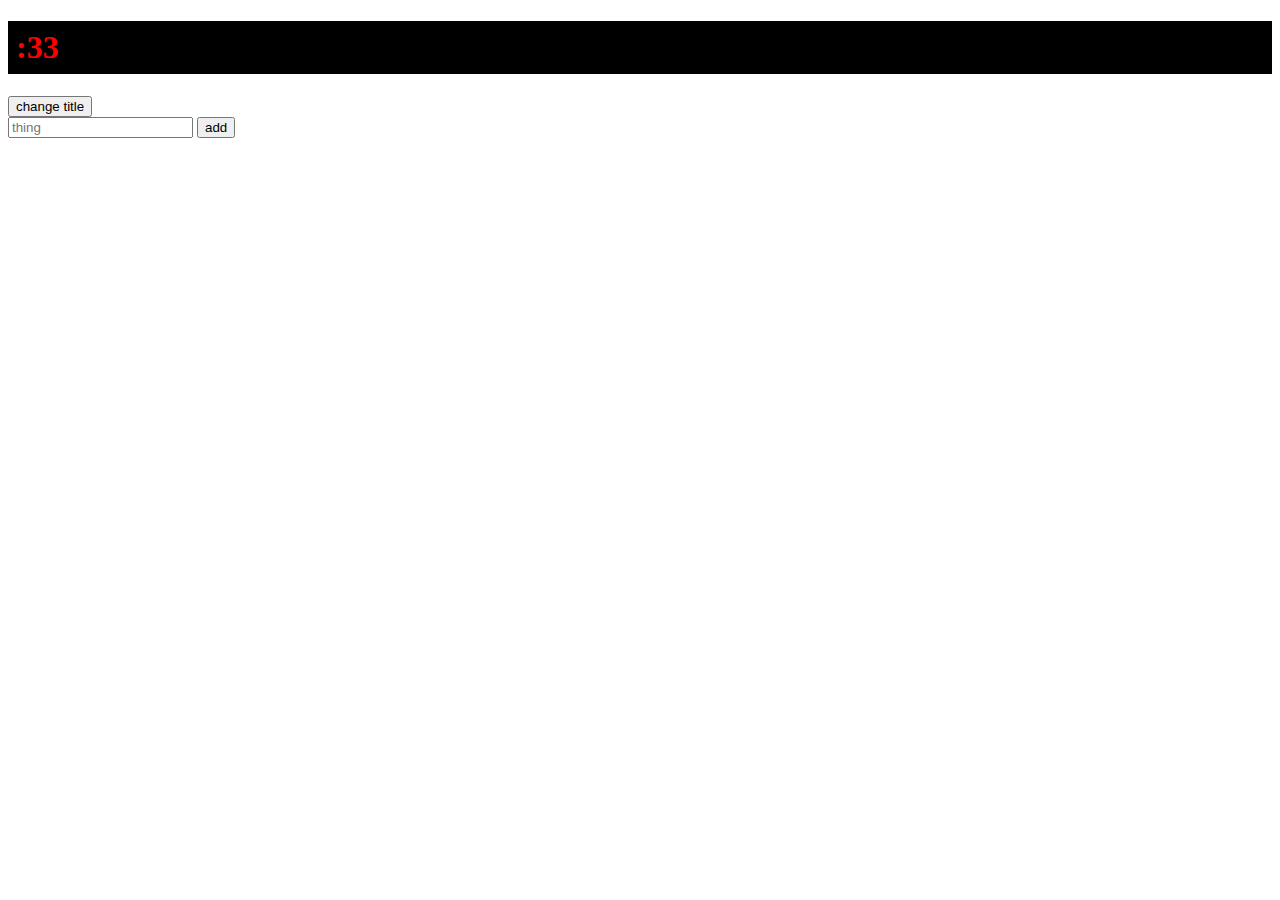
<file: blorpo/undex.html>
<!DOCTYPE html>
<html lang="en">
<head>
    <meta charset="UTF-8">
    <meta name="viewport" content="width=device-width, initial-scale=1.0">
    <title>Document</title>
    <link rel="stylesheet" href="./undex.css">
</head>
<body>
    <h1 class="red" id="bng">:33</h1>
    <div class="button">
        <button onclick="changetitle()">change title</button>
    </div>
    <input type="text" placeholder="thing" id="Input">
    <button onclick="addtext()">add</button>
    <div id="container"></div>



    <script src="./undex.js"></script>
</body>
</html>
</file>
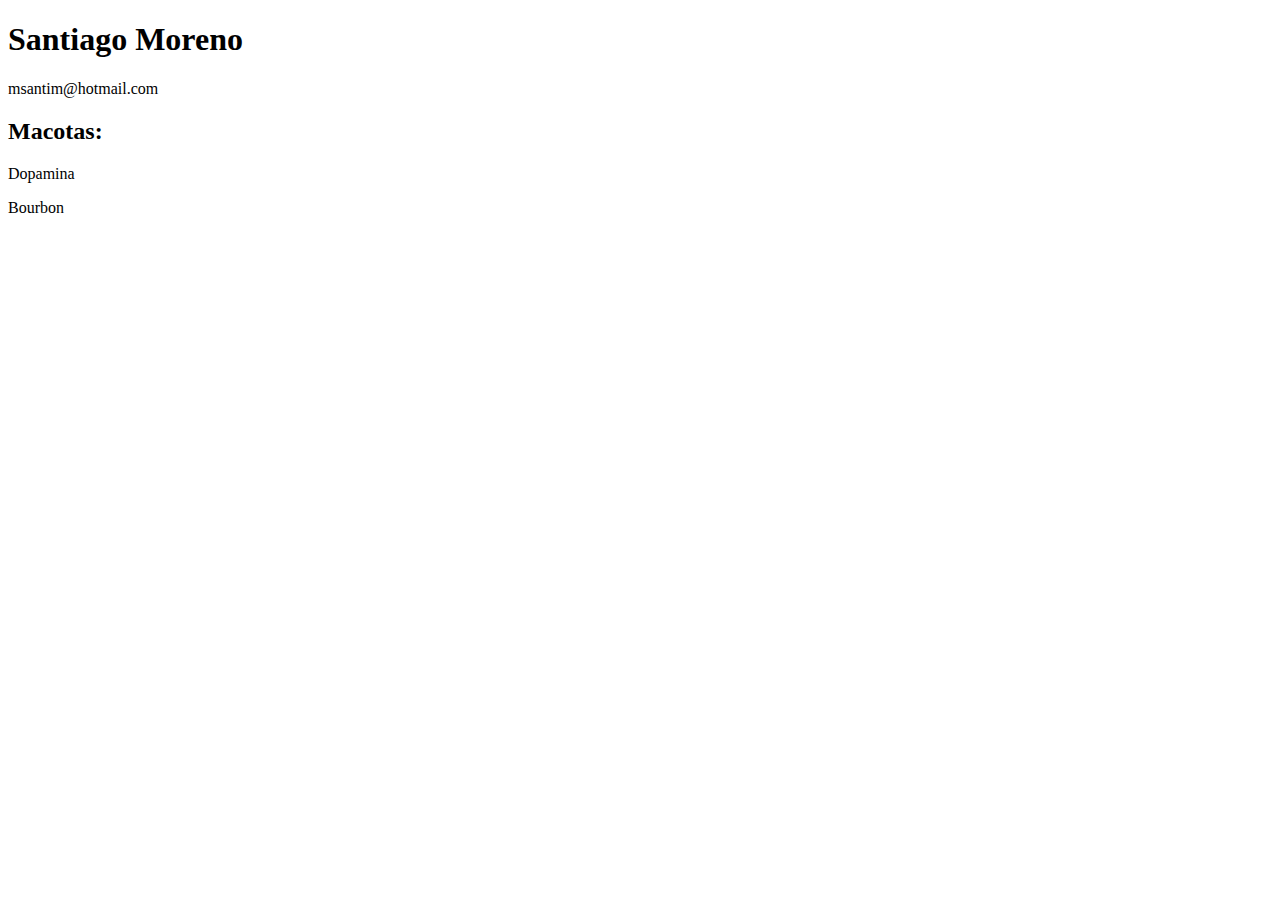
<file: mappy/mappy.html>
<!DOCTYPE html>
<html lang="en">
<head>
    <meta charset="UTF-8">
    <meta name="viewport" content="width=device-width, initial-scale=1.0">
    <title>Maps</title>
</head>
<body>
    <h1 id="title"></h1>
    <p id="subtitle"></p>
    <h2>Macotas:</h2>
    <div id="pets-container"></div>
    
    <script src="./mappy.js"></script>
</body>
</html>
</file>
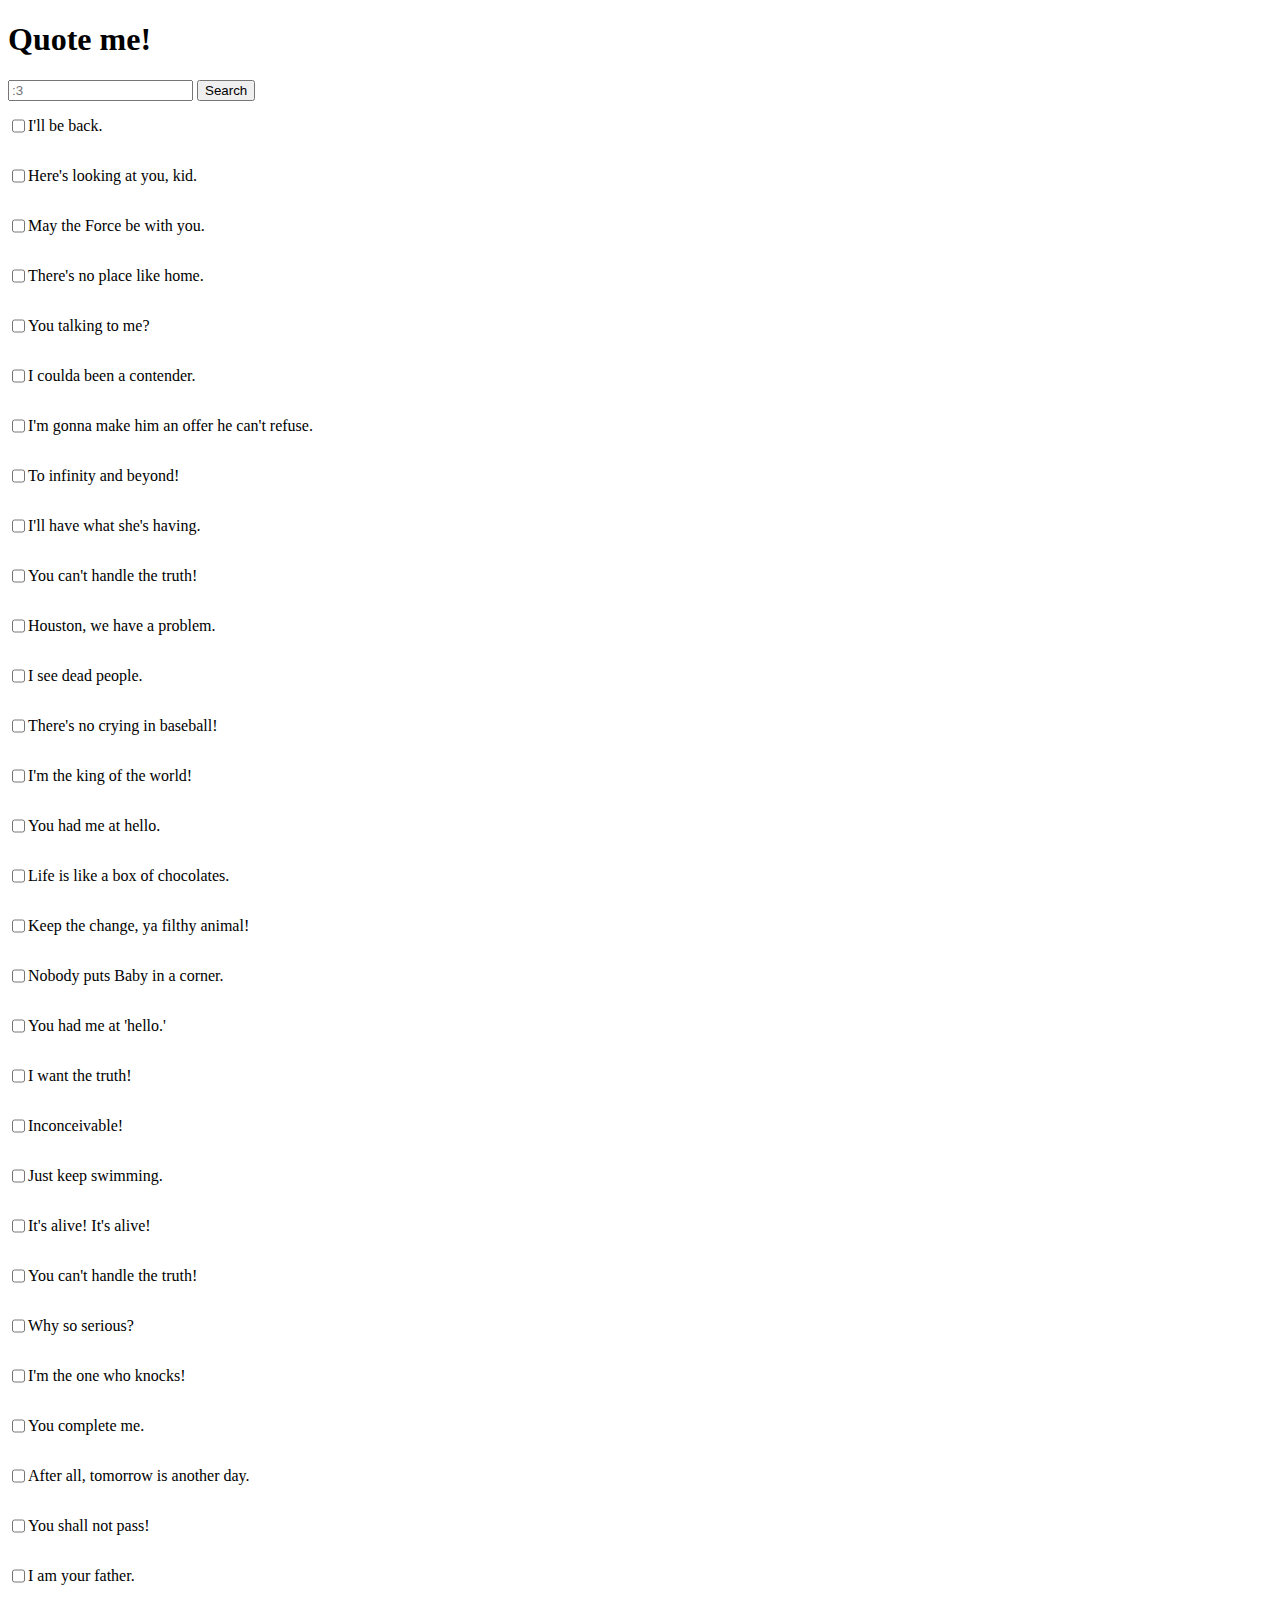
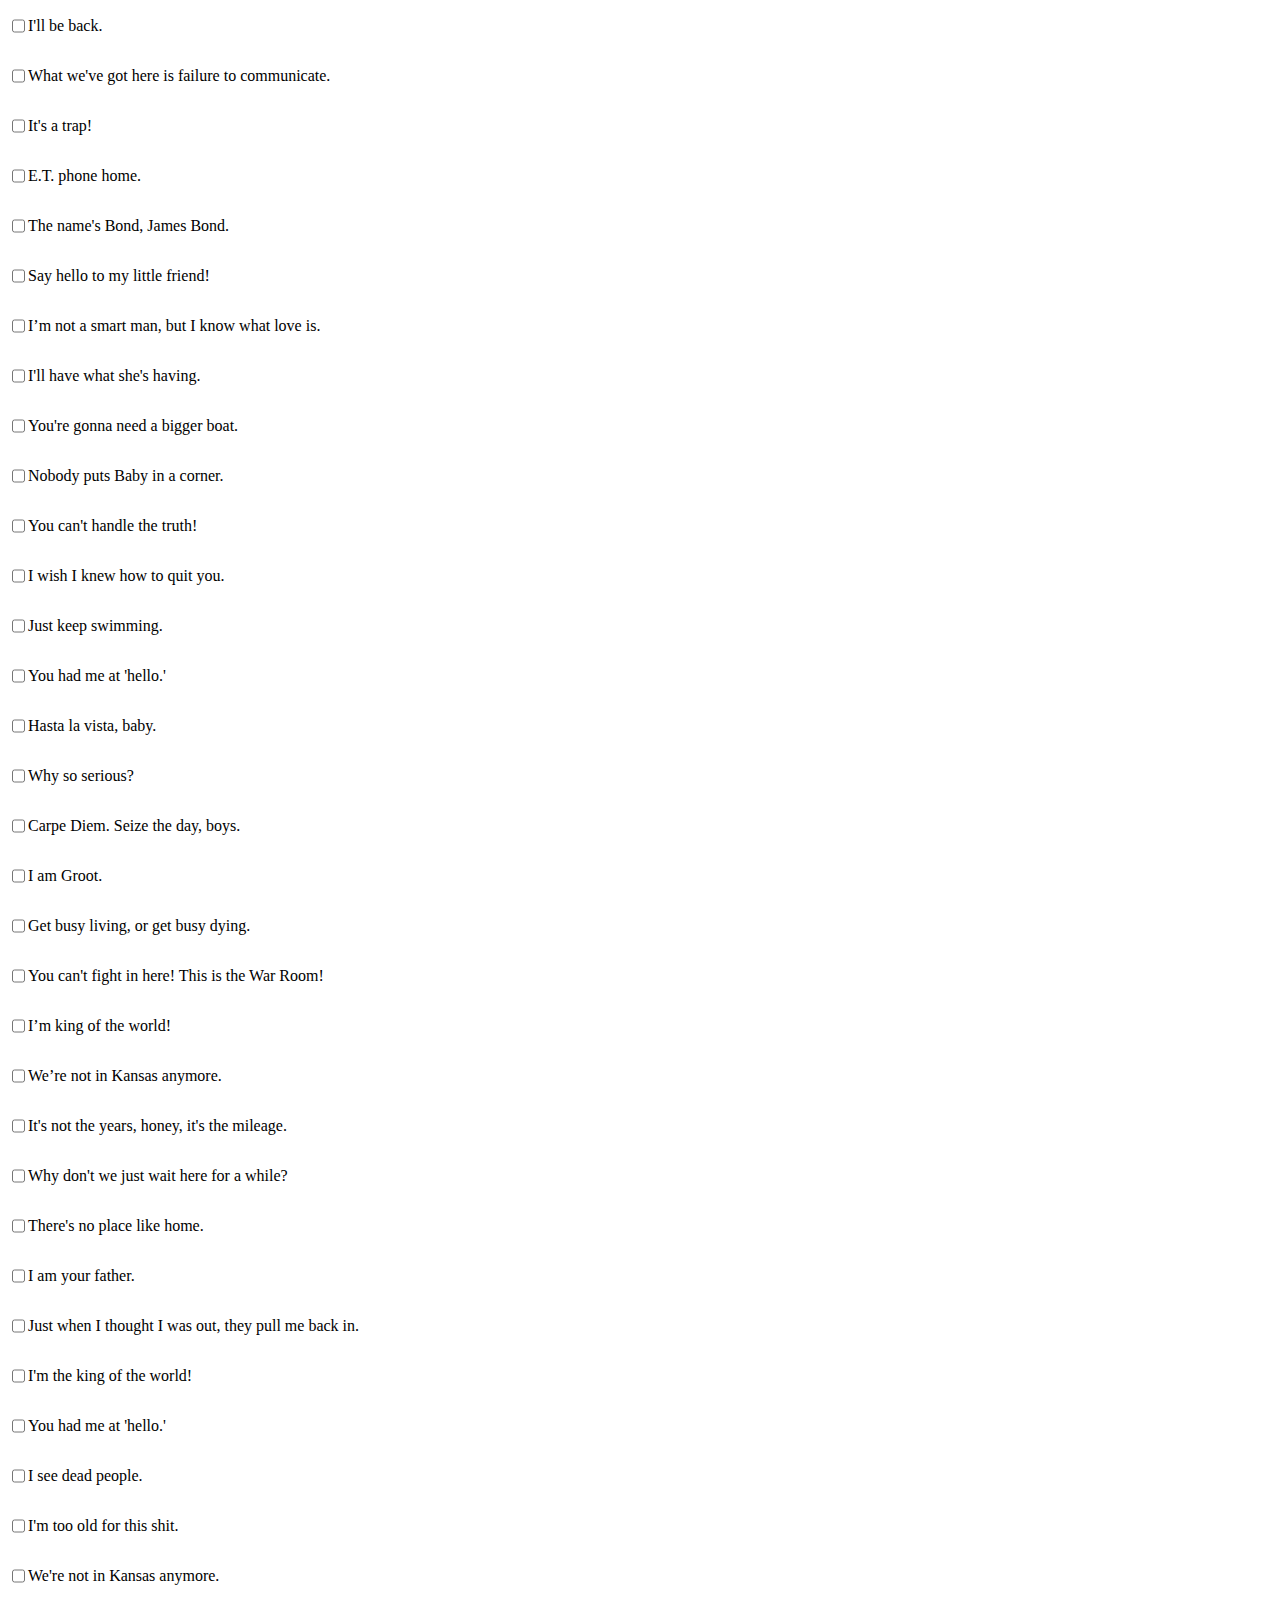
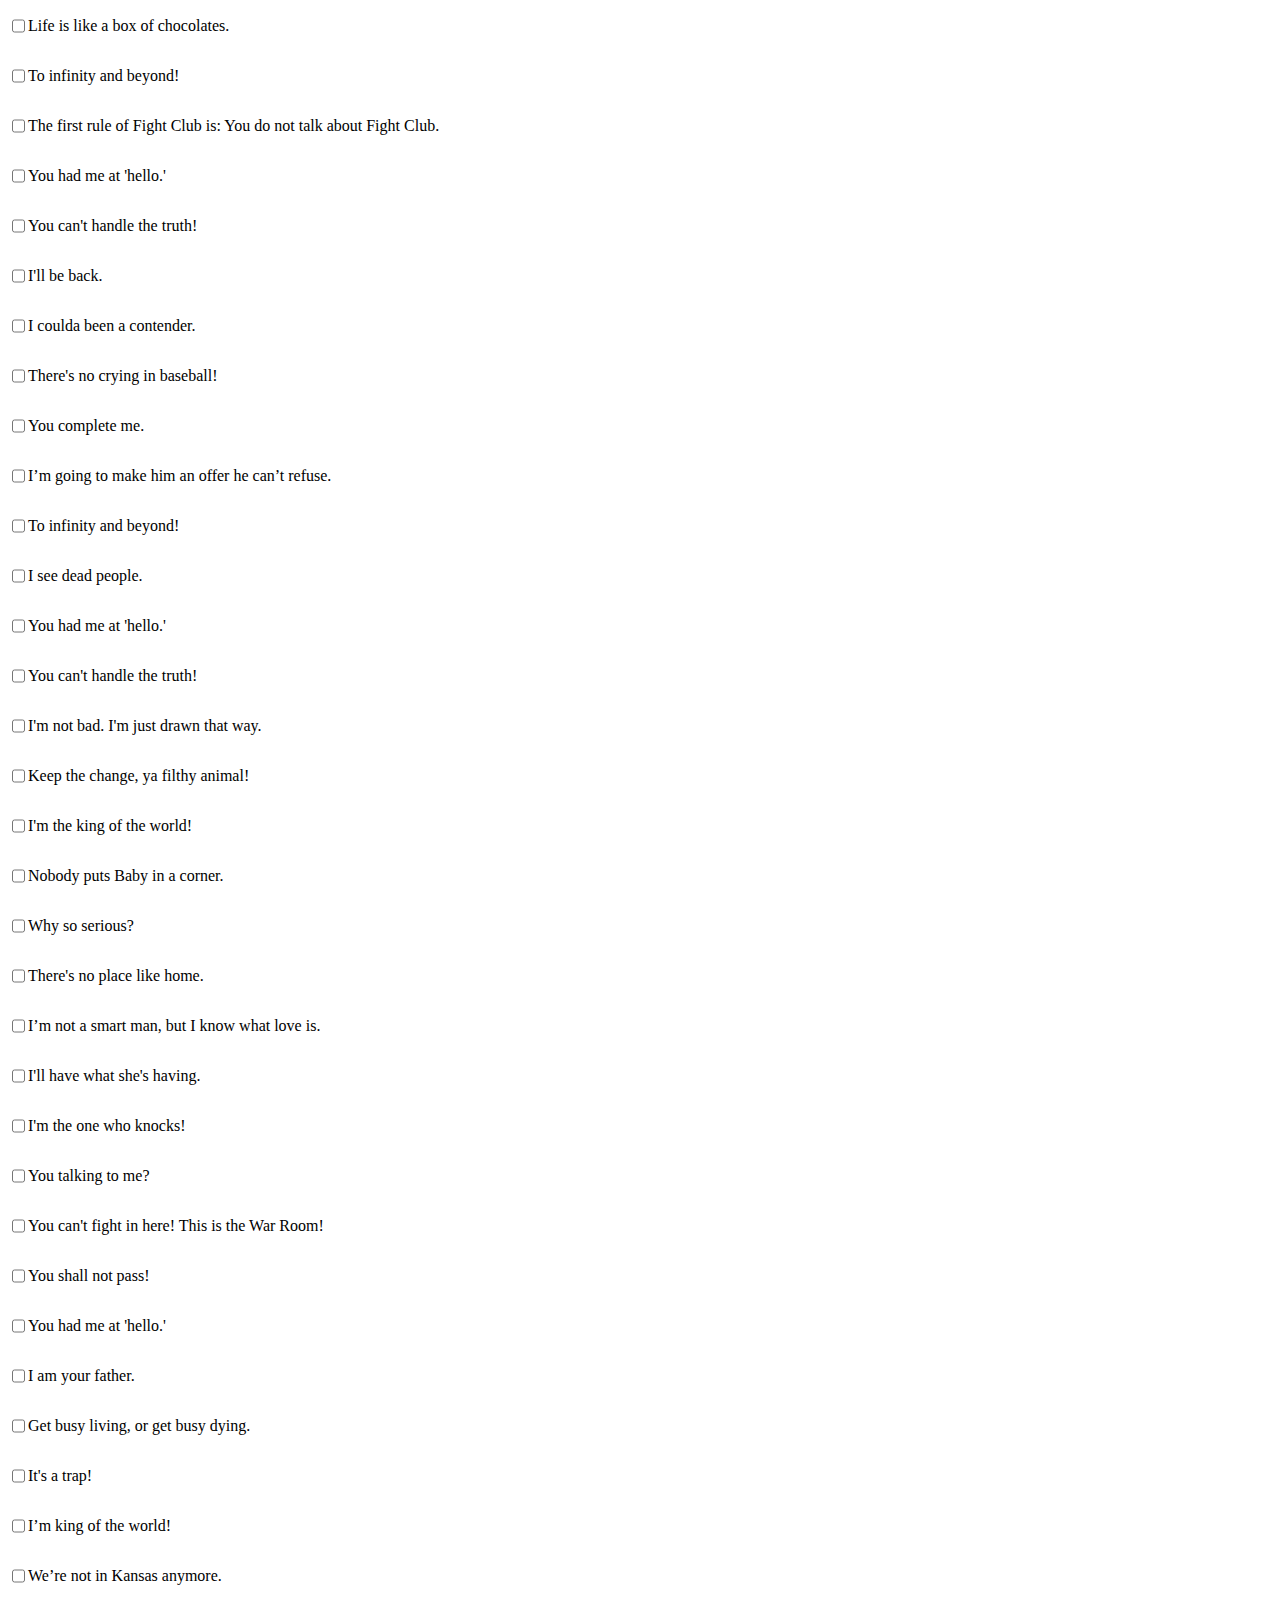
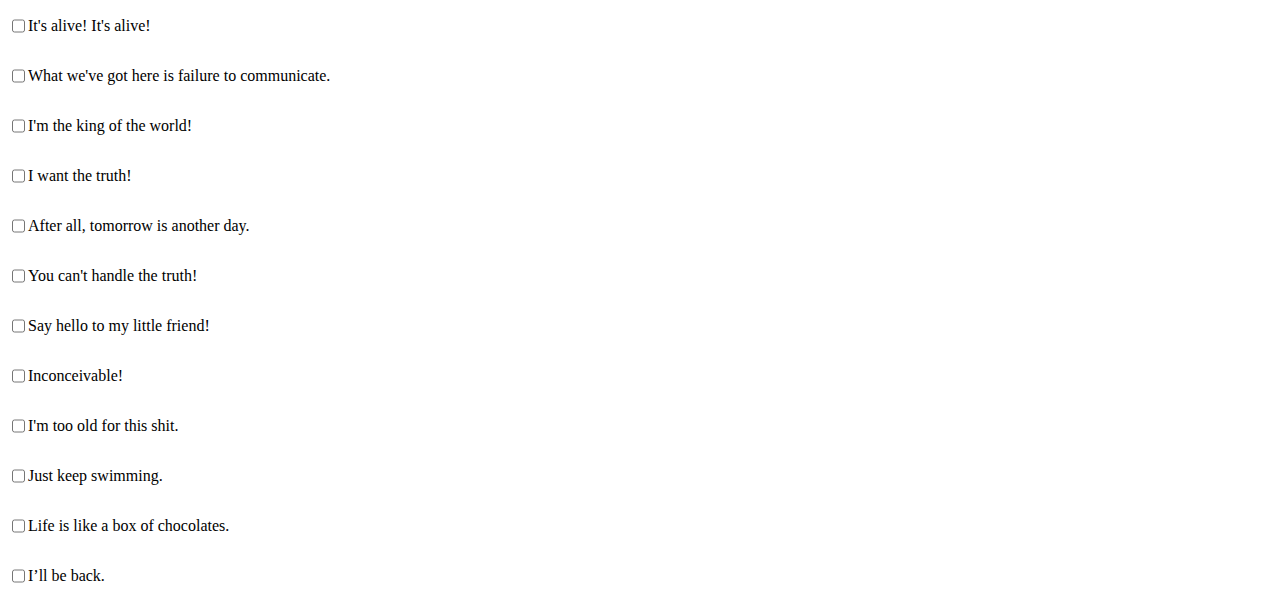
<file: shneef/qutoeme/quote.html>
<!DOCTYPE html>
<html lang="en">
<head>
    <meta charset="UTF-8">
    <meta name="viewport" content="width=device-width, initial-scale=1.0">
    <title>Document</title>
    <link rel="stylesheet" href="./quote.css">
</head>
<body>
    <h1>Quote me!</h1>

    <input type="text" placeholder=":3" id="input">
    <button onclick="search()">Search</button>

    <div id="container">

</div>



    <script src="./quote.js"></script>
</body>
</html>
</file>
<file: blorpo/undex.css>
.red{
    background-color: black;
    color: red;
    padding:8px;
}
.green{
    background-color: rgb(0, 255, 234);
    color: green;
    padding:12px;
}
.Input{
    margin:10px;
}

.text{
    color: blueviolet;
    font-size: 20px;
}
</file>
<file: shneef/qutoeme/quote.css>
.quote-item{
    display:flex;
    flex-direction:row;
}
.container{
    display:flex;
}
</file>
